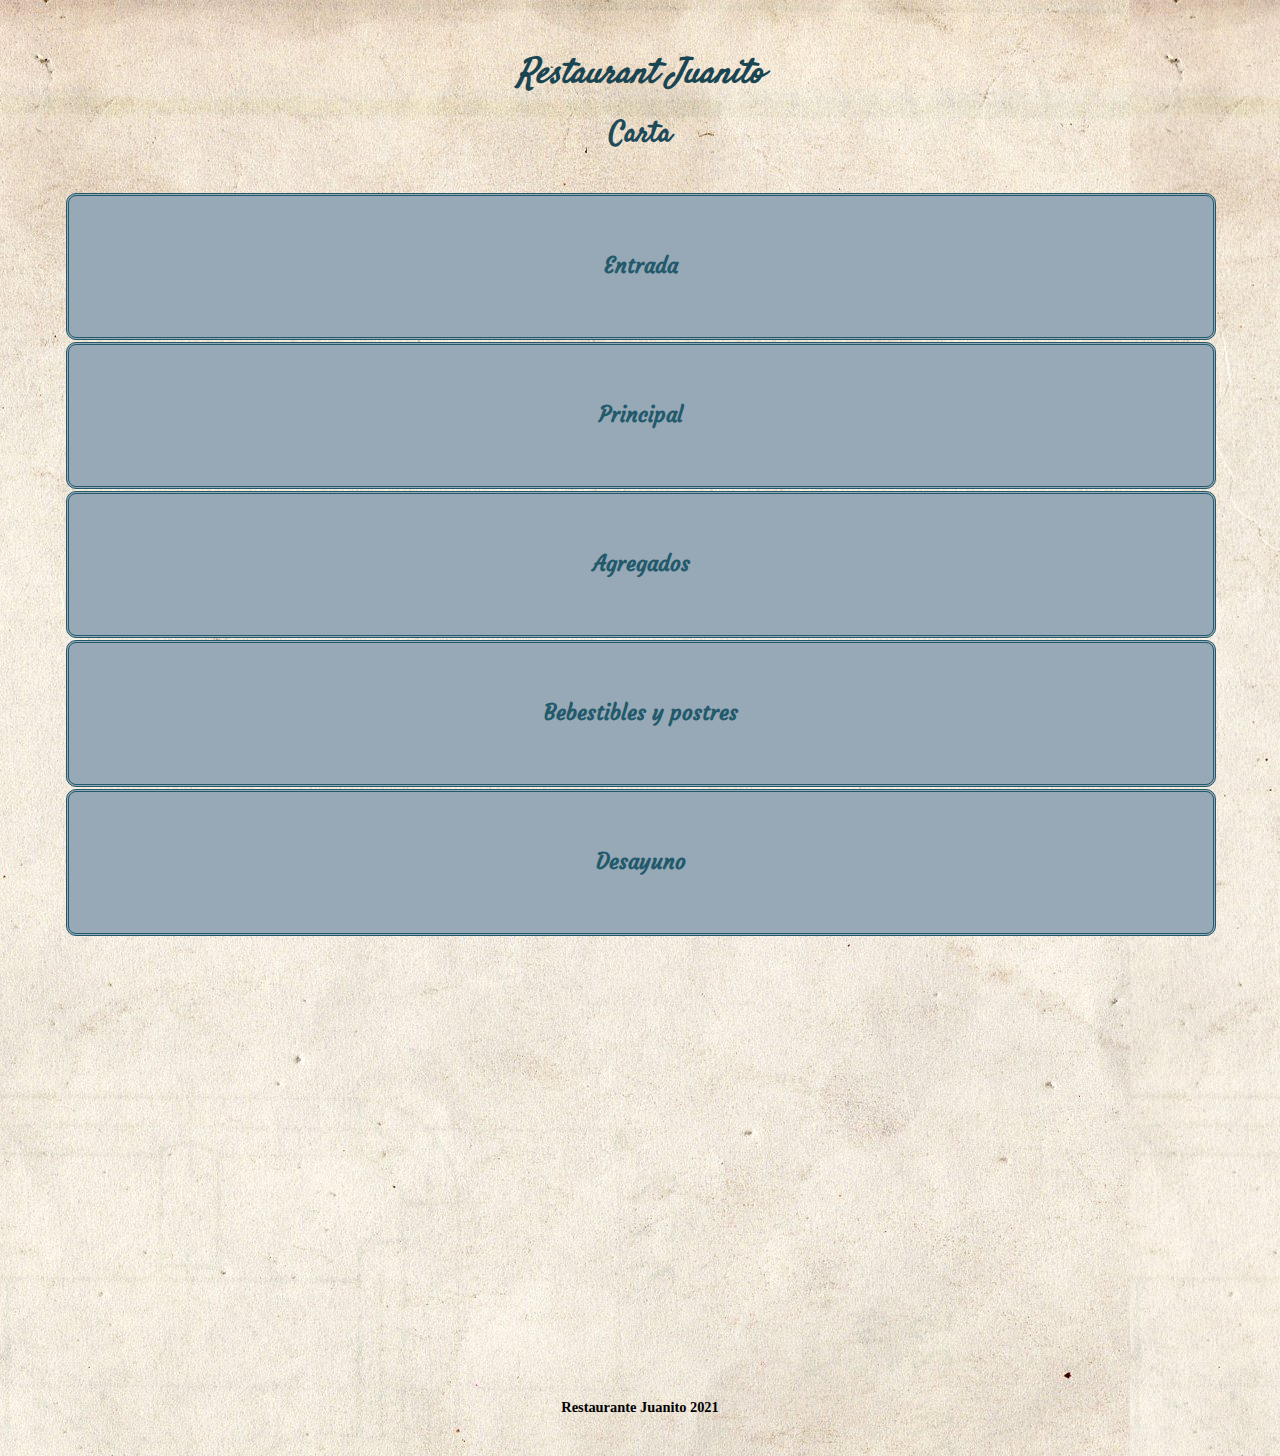
<file: index.html>
<!DOCTYPE html>
<html lang="es">
<head>
    <meta charset="UTF-8">
    <meta http-equiv="X-UA-Compatible" content="IE=edge">
    <meta name="viewport" content="width=device-width, initial-scale=1.0">
    <link rel="stylesheet" href="css/estilos_index.css" type="text/css">
    <link rel="shortcut icon" href="img/cuchilleria.png">

    <link rel="preconnect" href="https://fonts.googleapis.com">
    <link rel="preconnect" href="https://fonts.gstatic.com" crossorigin>
    <link href="https://fonts.googleapis.com/css2?family=Allison&family=Dancing+Script&display=swap" rel="stylesheet">
    <link href="https://fonts.googleapis.com/css2?family=Allison&family=Dancing+Script&family=Dosis&display=swap" rel="stylesheet">
    <link href="https://fonts.googleapis.com/css2?family=Caveat:wght@600&family=Cookie&family=Satisfy&family=Yanone+Kaffeesatz&display=swap" rel="stylesheet">
    <link href="https://fonts.googleapis.com/css2?family=Caveat:wght@600&family=Cookie&family=Courgette&family=Satisfy&family=Yanone+Kaffeesatz&display=swap" rel="stylesheet">
    <link href="https://fonts.googleapis.com/css2?family=Caveat:wght@600&family=Satisfy&family=Yanone+Kaffeesatz&display=swap" rel="stylesheet">
    <title>Restaurant Juanito </title>
</head>
<body>
    <div id="contenedor">
        <header>
            <h1><i>Restaurant Juanito</i></h1>
            <h2>Carta</h2>
           
        </header>
      </nav>  
            <ul id="button">
                <li><a href="Entradas.html">Entrada</a></li>
                <li><a href="Principales.html">Principal</a></li>
                <li><a href="Agregados.html">Agregados</a></li>
                <li><a href="Bebestibles.html">Bebestibles y postres</a></li>
                <li><a href="Desayunos.html">Desayuno</a></li>
                </ul>
        </nav>
        <footer>
            <h3> Restaurante Juanito 2021</h3>
        </footer>
    </div>  
</body>


</html>
</file>
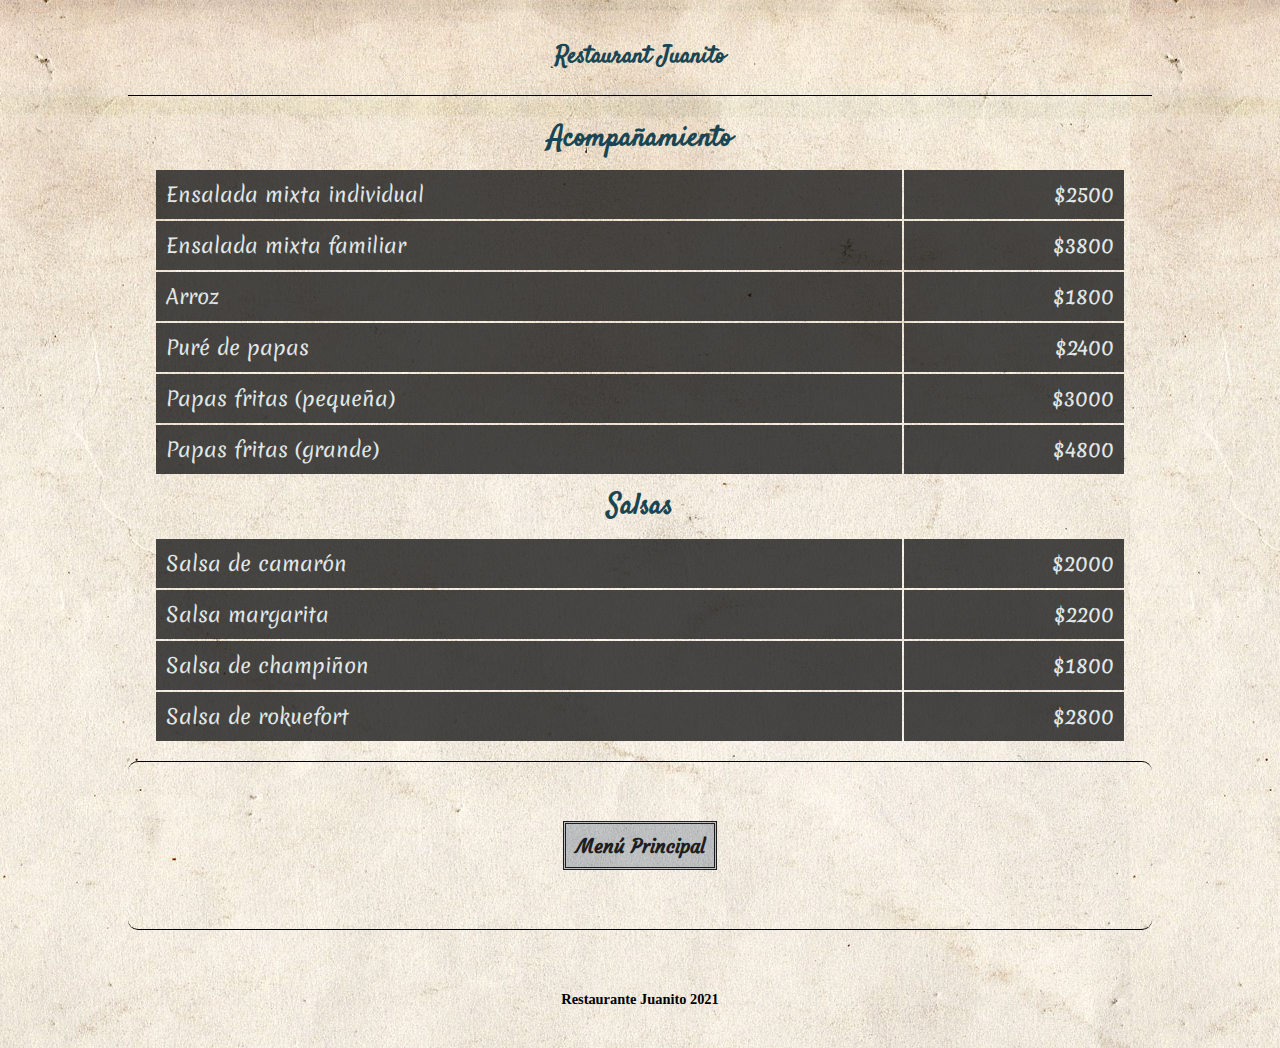
<file: Agregados.html>
<!DOCTYPE html>
<html lang="es">
<head>
    <meta charset="UTF-8">
    <meta http-equiv="X-UA-Compatible" content="IE=edge">
    <meta name="viewport" content="width=device-width, initial-scale=1.0">
    <link rel="stylesheet" href="css/estilos_html.css" type="text/css">
    <link rel="shortcut icon" href="img/cuchilleria.png">

    <link rel="preconnect" href="https://fonts.googleapis.com">
    <link rel="preconnect" href="https://fonts.gstatic.com" crossorigin>
    <link href="https://fonts.googleapis.com/css2?family=Satisfy&display=swap" rel="stylesheet">
    <link href="https://fonts.googleapis.com/css2?family=Caveat:wght@600&family=Satisfy&family=Yanone+Kaffeesatz&display=swap" rel="stylesheet">
    <link href="https://fonts.googleapis.com/css2?family=Courgette&family=Merienda&family=Satisfy&display=swap" rel="stylesheet">
    <link href="https://fonts.googleapis.com/css2?family=Courgette&display=swap" rel="stylesheet">
    <title>Restaurant Juanito </title>
</head>
<body>
    <div id="contenedor">
        <header>
            <h1>Restaurant Juanito</h1>
        </header>
        <section id="contenido">

            <div id="platos">
                <table>
                    <tr>
                        <th colspan="2" class="subTitulos"> Acompañamiento</th>
                    </tr>
                    <tbody id="divicionPlatos">
                       <tr>
                        <td>Ensalada mixta individual</td>
                        <td class="precio">$2500</td>
                      </tr>
                      <tr>
                        <td>Ensalada mixta familiar</td>
                        <td class="precio">$3800</td>
                      </tr>
                      <tr>
                        <td>Arroz</td>
                        <td class="precio">$1800</td>
                      </tr>
                      <tr>
                        <td>Puré de papas</td>
                        <td class="precio">$2400</td>
                      </tr>
                      <tr>
                        <td>Papas fritas (pequeña)</td>
                        <td class="precio">$3000</td>
                      </tr>
                      <tr>
                        <td>Papas fritas (grande)</td>
                        <td class="precio">$4800</td>
                      </tr>
                    </tbody>     
                <tbody>
                    <tr>
                        <th  class="subTitulos" colspan="2">Salsas</th>
                     </tr>
                     <tbody id="divicionPlatos">
                          <tr>
                              <td>Salsa de camarón</td>
                              <td class="precio">$2000</td>
                          </tr>
                      <tr>
                        <td>Salsa margarita</td>
                        <td class="precio">$2200</td>
                    </tr>
                    <tr>
                        <td>Salsa de champiñon</td>
                        <td class="precio">$1800</td>
                    </tr>
                    <tr>
                        <td>Salsa de rokuefort</td>
                        <td class="precio">$2800</td>
                    </tr>

                </tbody>

                </table>
                <br>
            </div>
            <div class="agregados">
                <a href="index.html">Menú Principal</a>

            </div>
            
        </section>
        <footer>
            <h3> Restaurante Juanito 2021</h3>
        </footer>
    </div>
    
</body>
</html>
</file>
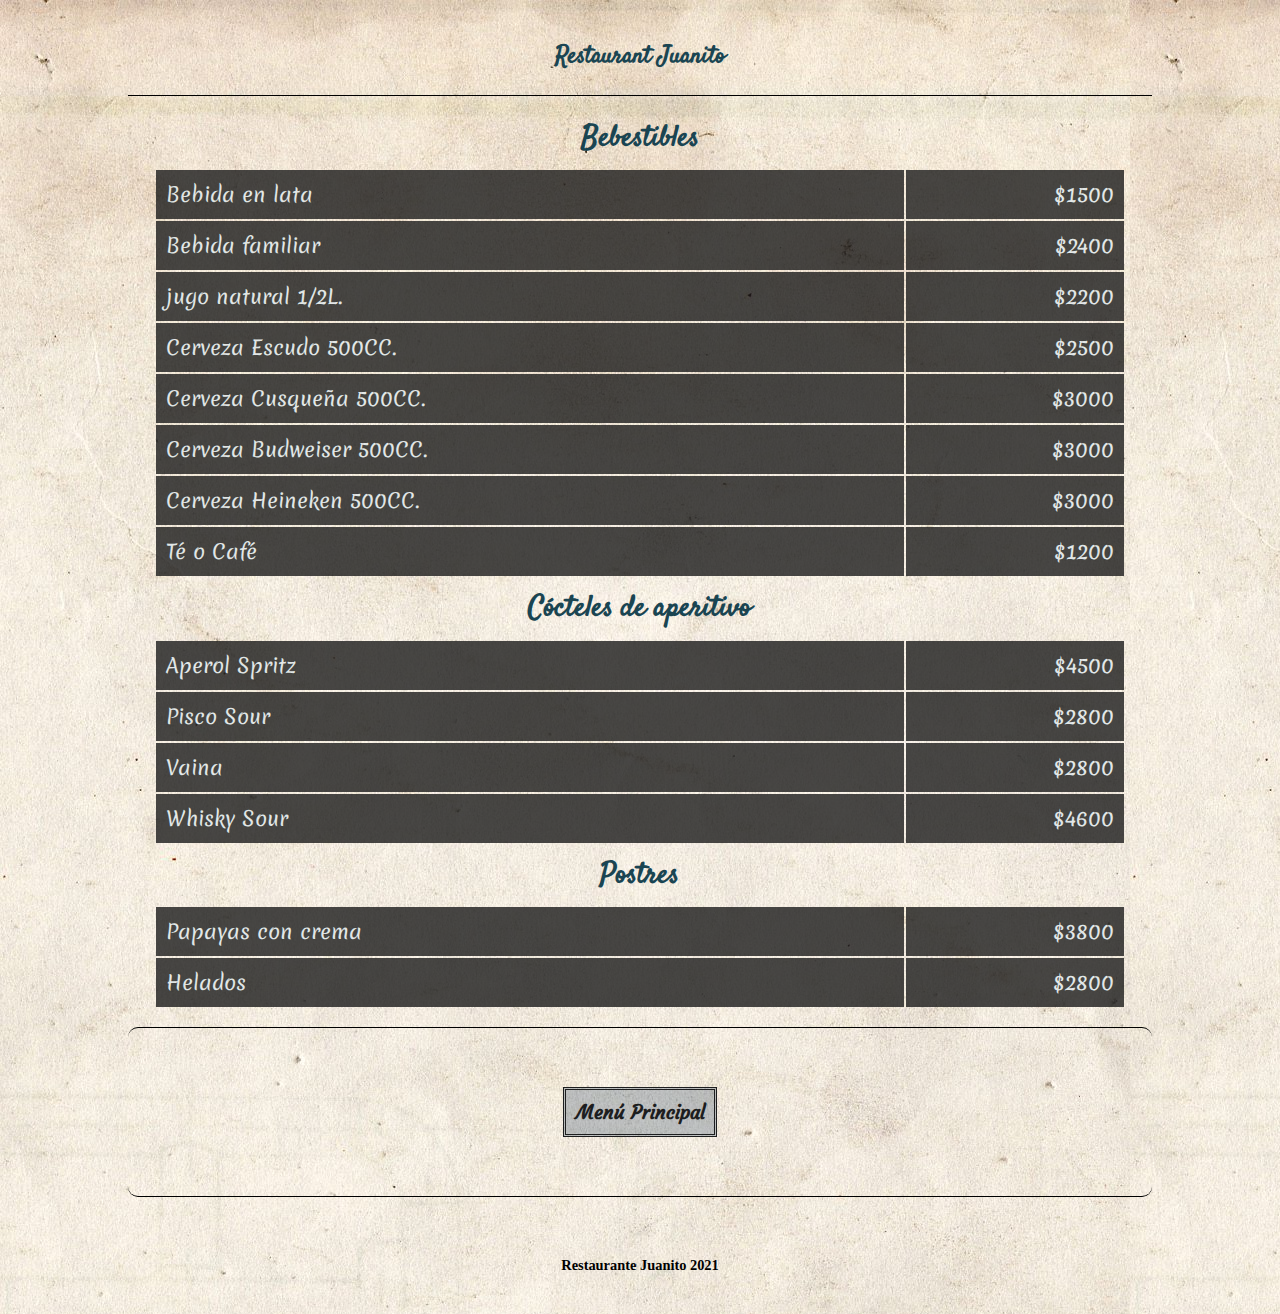
<file: Bebestibles.html>
<!DOCTYPE html>
<html lang="es">
<head>
    <meta charset="UTF-8">
    <meta http-equiv="X-UA-Compatible" content="IE=edge">
    <meta name="viewport" content="width=device-width, initial-scale=1.0">
    <link rel="stylesheet" href="css/estilos_html.css" type="text/css">
    <link rel="shortcut icon" href="img/cuchilleria.png">

    <link rel="preconnect" href="https://fonts.googleapis.com">
    <link rel="preconnect" href="https://fonts.gstatic.com" crossorigin>
    <link href="https://fonts.googleapis.com/css2?family=Poppins:wght@200&display=swap" rel="stylesheet">
    <link href="https://fonts.googleapis.com/css2?family=Caveat:wght@600&family=Satisfy&family=Yanone+Kaffeesatz&display=swap" rel="stylesheet">
    <link href="https://fonts.googleapis.com/css2?family=Courgette&family=Merienda&family=Satisfy&display=swap" rel="stylesheet">
    <link href="https://fonts.googleapis.com/css2?family=Courgette&display=swap" rel="stylesheet">
    


    <title>Restaurant Juanito </title>
</head>
<body>
    <div id="contenedor">
        <header>
            <h1>Restaurant Juanito</h1>
        </header>
        <section id="contenido">

            <div id="platos">
                <table>
                    <div id="divicionPlatos">
                    <tr>
                        <th colspan="2" class="subTitulos"> Bebestibles</th>
                    </tr>
                    <tbody id="divicionPlatos">
                       <tr>
                        <td>Bebida en lata</td>
                        <td class="precio">$1500</td>
                      </tr>
                      <tr>
                        <td>Bebida familiar</td>
                        <td class="precio">$2400</td>
                      </tr>
                      <tr>
                        <td>jugo natural 1/2L.</td>
                        <td class="precio">$2200</td>
                      </tr>
                      <tr>
                        <td>Cerveza Escudo 500CC.</td>
                        <td class="precio">$2500</td>
                      </tr>
                      <tr>
                        <td>Cerveza Cusqueña 500CC.</td>
                        <td class="precio">$3000</td>
                      </tr>
                      <tr>
                        <td>Cerveza Budweiser 500CC.</td>
                        <td class="precio">$3000</td>
                      </tr>
                      <tr>
                        <td>Cerveza Heineken 500CC.</td>
                        <td class="precio">$3000</td>
                      </tr>
                      <tr>
                        <td>Té o Café</td>
                        <td class="precio">$1200</td>
                      </tr>
                    </tbody>
                      <!---Entrada-->

                      <tr>
                        <th  class="subTitulos" colspan="2">Cócteles de aperitivo</th>
                     </tr>
                     <tbody id="divicionPlatos">
                          <tr>
                              <td>Aperol Spritz</td>
                              <td class="precio">$4500</td>
                          </tr>
                      <tr>
                        <td>Pisco Sour</td>
                        <td class="precio">$2800</td>
                    </tr>
                    <tr>
                        <td>Vaina</td>
                        <td class="precio">$2800</td>
                    </tr>
                    <tr>
                        <td>Whisky Sour</td>
                        <td class="precio">$4600</td>
                    </tr>
                   
                </tbody>
                <tbody>
                    <tr>
                        <th  class="subTitulos" colspan="2">Postres</th>
                     </tr>
                     <tbody id="divicionPlatos">
                          <tr>
                              <td>Papayas con crema</td>
                              <td class="precio">$3800</td>
                          </tr>
                      <tr>
                        <td>Helados</td>
                        <td class="precio">$2800</td>
                    </tr>
                </tbody>
            </div>
                </table>
                <br>
            </div>
            <div class="agregados">
                <a href="index.html">Menú Principal</a>

            </div>
            
        </section>
        <footer>
            <h3> Restaurante Juanito 2021</h3>
        </footer>
    </div>
    
</body>
</html>
</file>
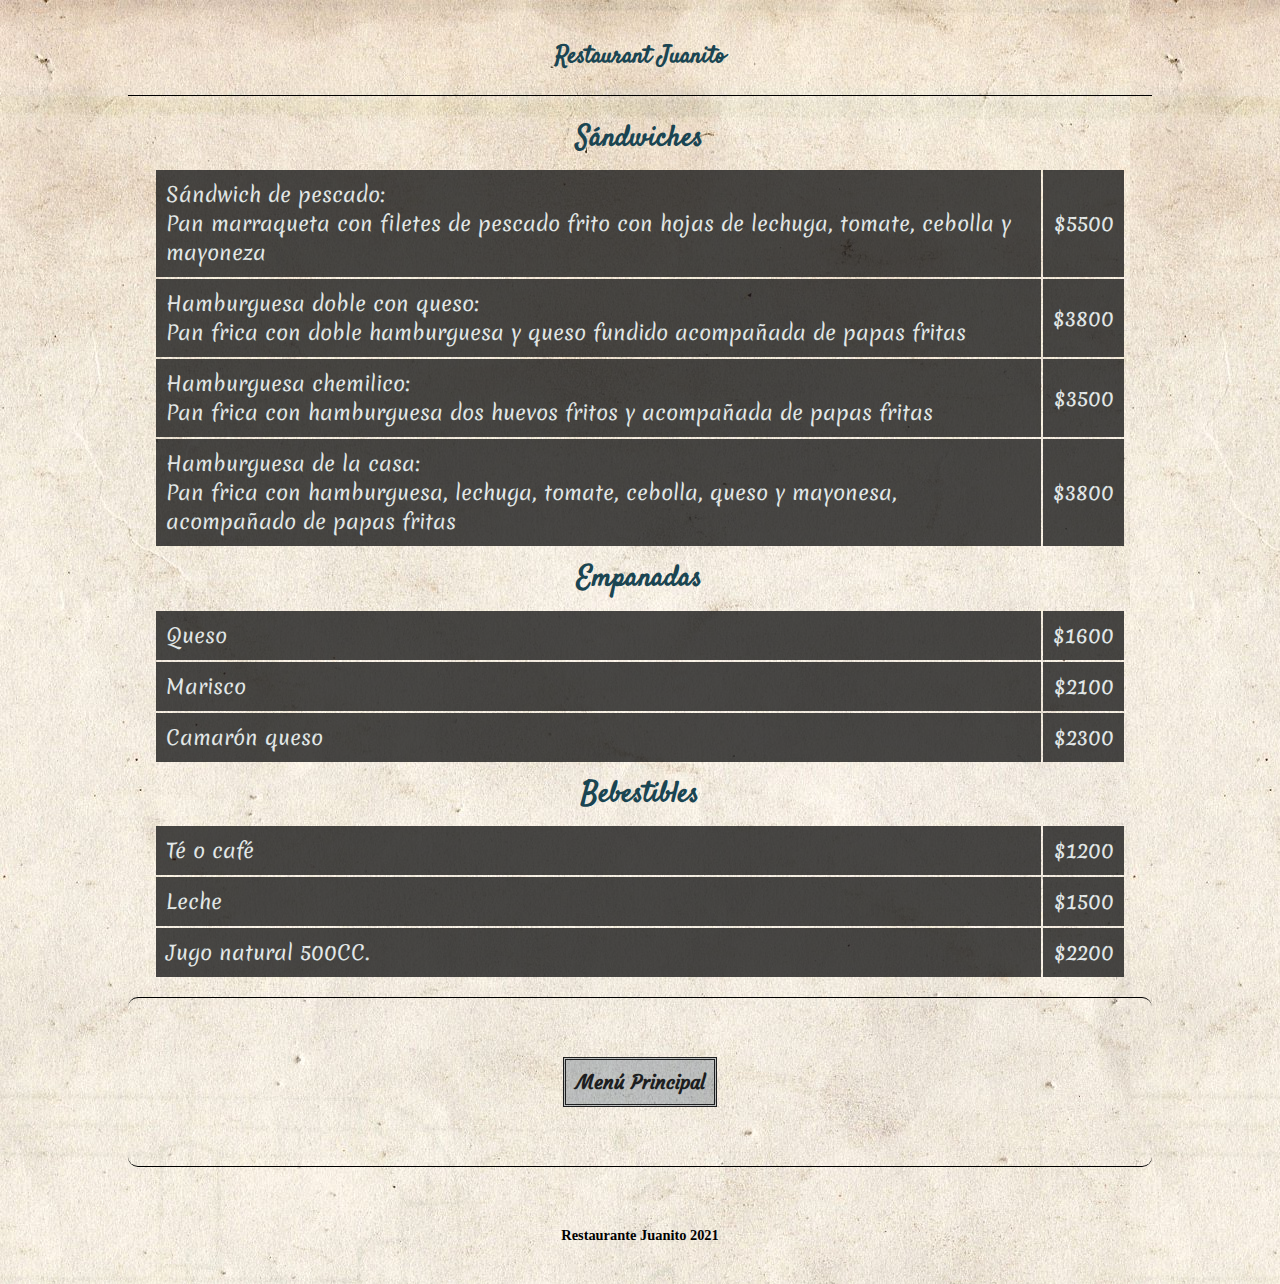
<file: Desayunos.html>
<!DOCTYPE html>
<html lang="es">
<head>
    <meta charset="UTF-8">
    <meta http-equiv="X-UA-Compatible" content="IE=edge">
    <meta name="viewport" content="width=device-width, initial-scale=1.0">
    <link rel="stylesheet" href="css/estilos_html.css" type="text/css">
    <link rel="shortcut icon" href="img/cuchilleria.png">

    <link rel="preconnect" href="https://fonts.googleapis.com">
    <link rel="preconnect" href="https://fonts.gstatic.com" crossorigin>
    <link href="https://fonts.googleapis.com/css2?family=Poppins:wght@200&display=swap" rel="stylesheet">
    <link href="https://fonts.googleapis.com/css2?family=Caveat:wght@600&family=Satisfy&family=Yanone+Kaffeesatz&display=swap" rel="stylesheet">
    <link href="https://fonts.googleapis.com/css2?family=Courgette&family=Merienda&family=Satisfy&display=swap" rel="stylesheet">
    <link href="https://fonts.googleapis.com/css2?family=Courgette&display=swap" rel="stylesheet">
    


    <title>Restaurant Juanito </title>
</head>
<body>
    <div id="contenedor">
        <header>
            <h1>Restaurant Juanito</h1>
        </header>
        <section id="contenido">

            <div id="platos">
                <table>
                    <div id="divicionPlatos">
                    <tr>
                        <th colspan="2" class="subTitulos"> Sándwiches</th>
                    </tr>
                    <tbody id="divicionPlatos">
                       <tr>
                        <td>Sándwich de pescado: <br>
                        Pan marraqueta con filetes de pescado frito con hojas de lechuga, tomate, cebolla y mayoneza</td>
                        <td class="precio">$5500</td>
                      </tr>
                      <tr>
                        <td>Hamburguesa doble con queso: <br>
                        Pan frica con doble hamburguesa y queso fundido acompañada de papas fritas</td>
                        <td class="precio">$3800</td>
                      </tr>
                      <tr>
                        <td>Hamburguesa chemilico: <br>
                        Pan frica con hamburguesa dos huevos fritos y acompañada de papas fritas</td>
                        <td class="precio">$3500</td>
                      </tr>
                      <tr>
                        <td>Hamburguesa de la casa: <br>
                        Pan frica con hamburguesa, lechuga, tomate, cebolla, queso y mayonesa, acompañado de papas fritas</td>
                        <td class="precio">$3800</td>
                      </tr>
                    </tbody>
                      <!---Entrada-->

                      <tr>
                        <th  class="subTitulos" colspan="2">Empanadas</th>
                     </tr>
                     <tbody id="divicionPlatos">
                          <tr>
                              <td>Queso</td>
                              <td class="precio">$1600</td>
                          </tr>
                      <tr>
                        <td>Marisco</td>
                        <td class="precio">$2100</td>
                    </tr>
                    <tr>
                        <td>Camarón queso</td>
                        <td class="precio">$2300</td>
                    </tr>
                </tbody>
                <tbody>
                    <tr>
                        <th  class="subTitulos" colspan="2">Bebestibles</th>
                     </tr>
                     <tbody id="divicionPlatos">
                          <tr>
                              <td>Té o café</td>
                              <td class="precio">$1200</td>
                          </tr>
                      <tr>
                        <td>Leche</td>
                        <td class="precio">$1500</td>
                    </tr>
                    <tr>
                        <td>Jugo natural 500CC.</td>
                        <td class="precio">$2200</td>
                    </tr>
                </tbody>
            </div>
                </table>
                <br>
            </div>
            <div class="agregados">
                <a href="index.html">Menú Principal</a>

            </div>
            
        </section>
        <footer>
            <h3> Restaurante Juanito 2021</h3>
        </footer>
    </div>
    
</body>
</html>
</file>
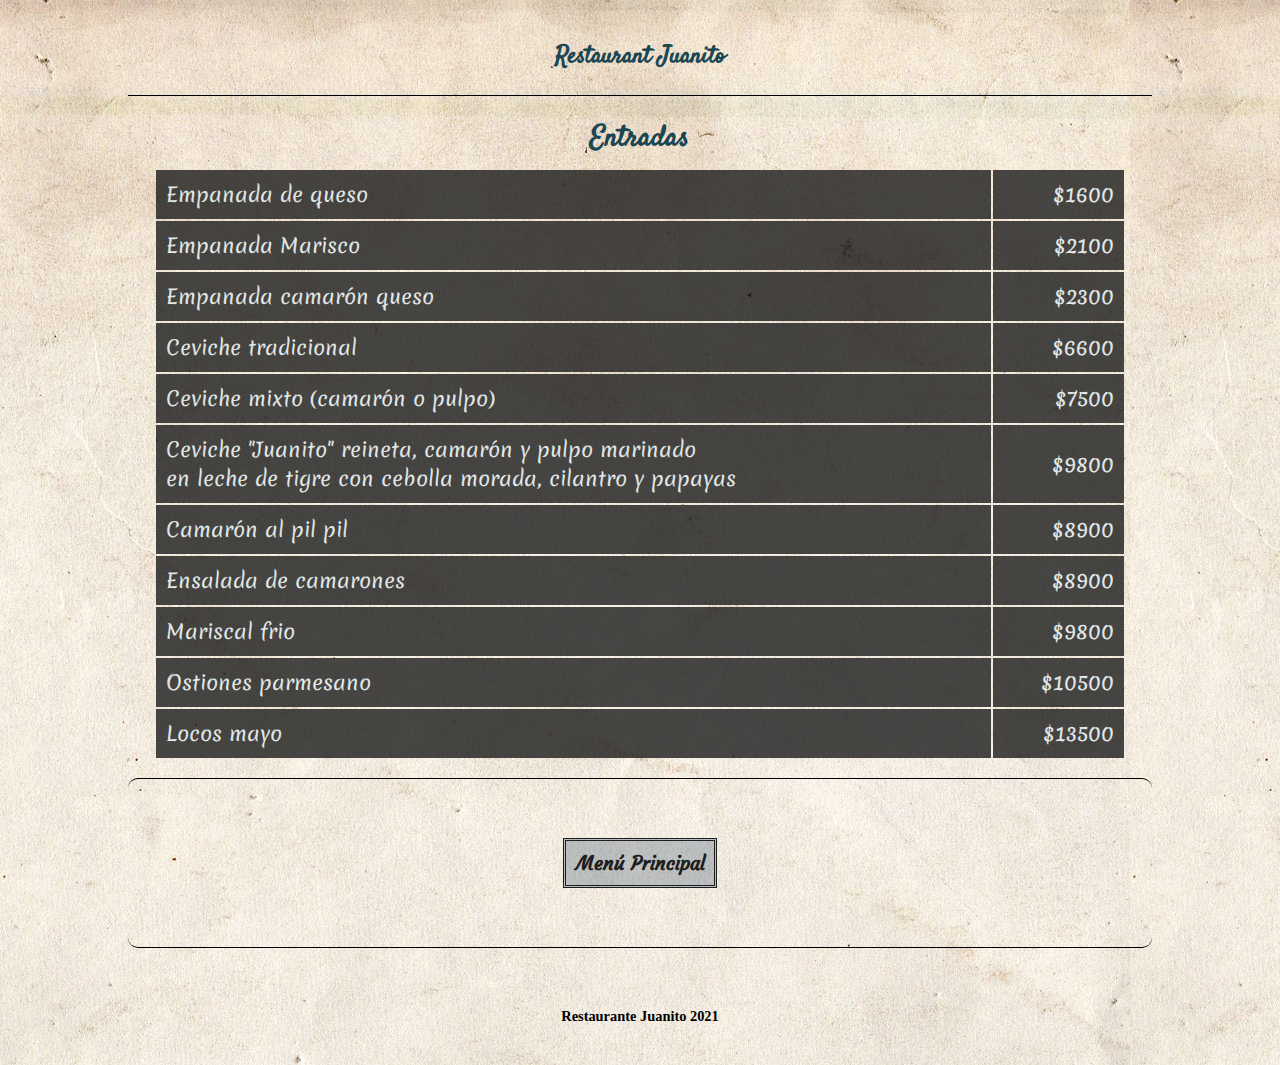
<file: Entradas.html>
<!DOCTYPE html>
<html lang="es">
<head>
    <meta charset="UTF-8">
    <meta http-equiv="X-UA-Compatible" content="IE=edge">
    <meta name="viewport" content="width=device-width, initial-scale=1.0">
    <link rel="stylesheet" href="css/estilos_html.css" type="text/css">
    <link rel="shortcut icon" href="img/cuchilleria.png">

    <link rel="preconnect" href="https://fonts.googleapis.com">
    <link rel="preconnect" href="https://fonts.gstatic.com" crossorigin>
    <link href="https://fonts.googleapis.com/css2?family=Poppins:wght@200&display=swap" rel="stylesheet">
    <link href="https://fonts.googleapis.com/css2?family=Caveat:wght@600&family=Satisfy&family=Yanone+Kaffeesatz&display=swap" rel="stylesheet">
    <link href="https://fonts.googleapis.com/css2?family=Courgette&family=Satisfy&display=swap" rel="stylesheet">
    <link href="https://fonts.googleapis.com/css2?family=Courgette&family=Merienda&family=Satisfy&display=swap" rel="stylesheet">
    <link href="https://fonts.googleapis.com/css2?family=Courgette&display=swap" rel="stylesheet">

    <title>Restaurant Juanito </title>
</head>
<body>
    <div id="contenedor">
        <header>
            <h1>Restaurant Juanito</h1>
        </header>
        <section id="contenido">

            <div id="platos">
                <table>
                    <div id="divicionPlatos">
                    <tr>
                        <th colspan="2" class="subTitulos"> Entradas</th>
                    </tr>
                    <tbody id="divicionPlatos">
                       <tr>
                        <td>Empanada de queso</td>
                        <td class="precio">$1600</td>
                      </tr>
                      <tr>
                        <td>Empanada Marisco</td>
                        <td class="precio">$2100</td>
                      </tr>
                      <tr>
                        <td>Empanada camarón queso</td>
                        <td class="precio">$2300</td>
                      </tr>
                      <tr>
                        <td>Ceviche tradicional</td>
                        <td class="precio">$6600</td>
                      </tr>
                      <tr>
                        <td>Ceviche mixto (camarón o pulpo)</td>
                        <td class="precio">$7500</td>
                      </tr>
                      <tr>
                        <td><p>Ceviche "Juanito" reineta, camarón y pulpo marinado <br>
                            en leche de tigre con cebolla morada, cilantro y papayas</p>
                        </td>
                        <td class="precio">$9800</td>
                      </tr>
                      <tr>
                        <td>Camarón al pil pil</td>
                        <td class="precio">$8900</td>
                      </tr>
                      <tr>
                        <td>Ensalada de camarones</td>
                        <td class="precio">$8900</td>
                      </tr>
                      <tr>
                        <td>Mariscal frio</td>
                        <td class="precio">$9800</td>
                      </tr>
                      <tr>
                        <td>Ostiones parmesano</td>
                        <td class="precio">$10500</td>
                      </tr>
                      <tr>
                        <td>Locos mayo</td>
                        <td class="precio">$13500</td>
                      </tr>
                    </tbody>
                </div>                  
                </table>
                <br>
            </div>
            <div class="agregados">
                <a href="index.html">Menú Principal</a>

            </div>
            
        </section>
        <footer>
            <h3> Restaurante Juanito 2021</h3>
            
        </footer>
    </div>
    
</body>
</html>
</file>
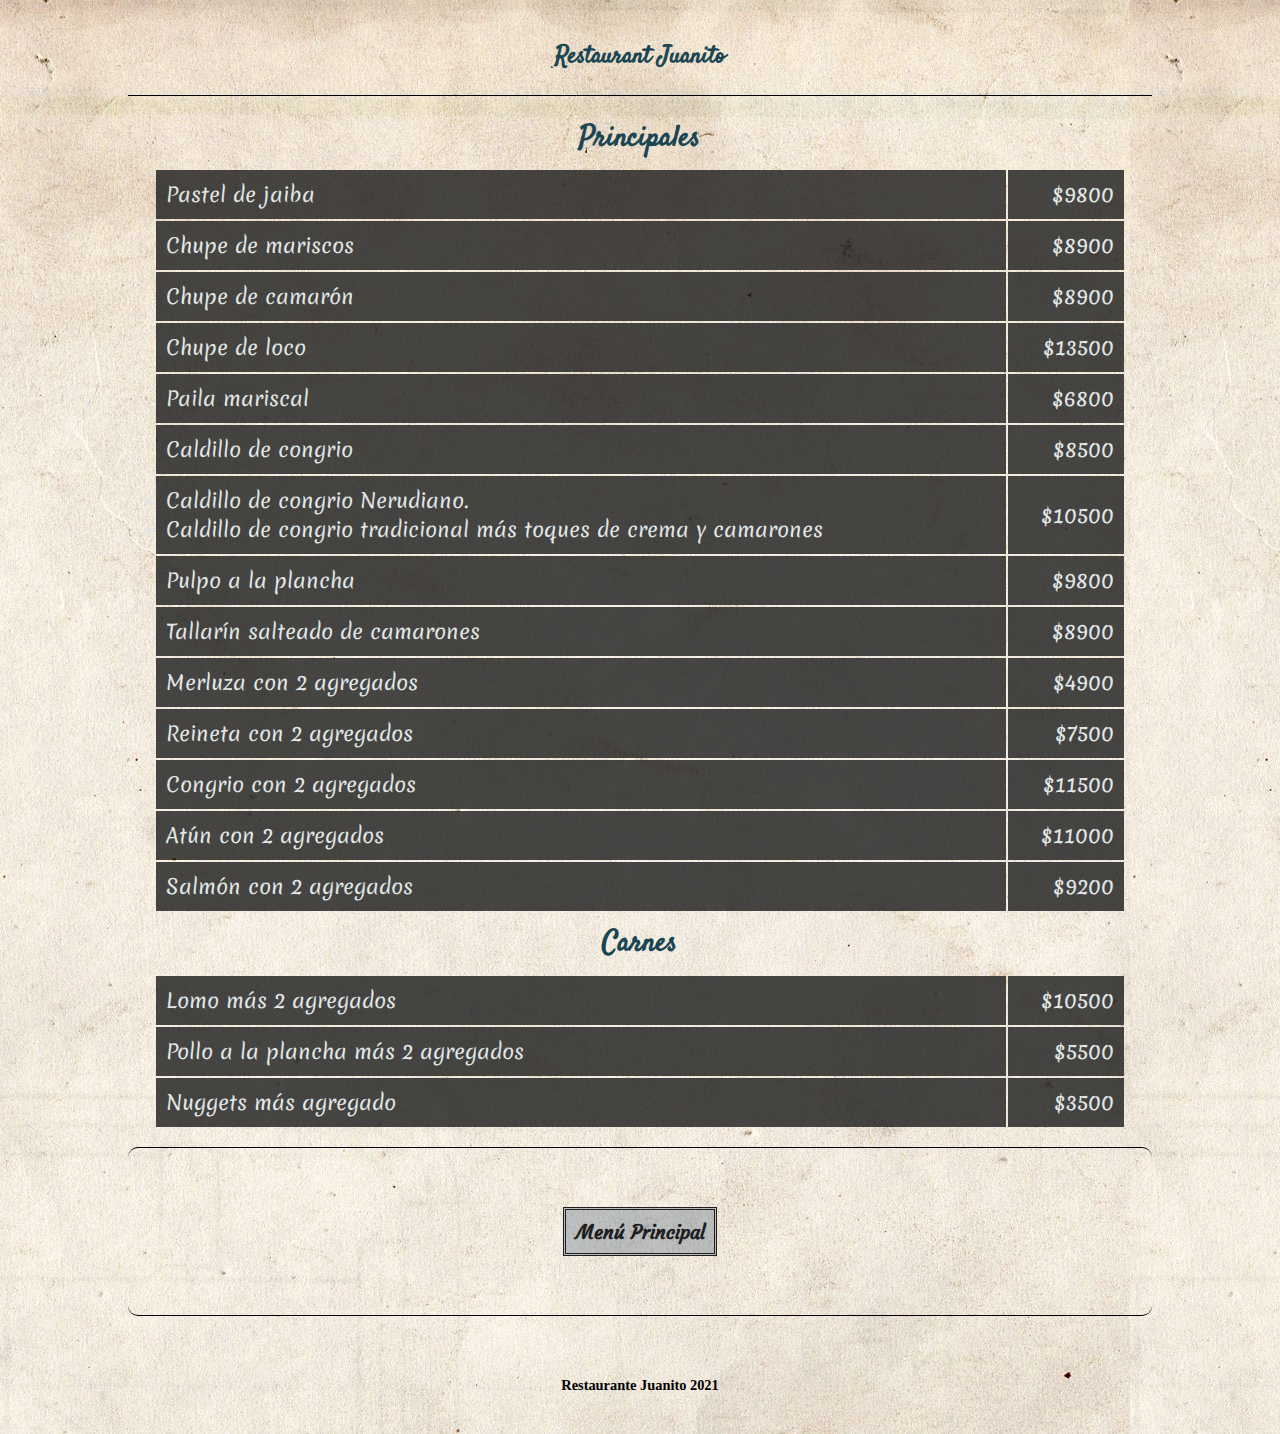
<file: Principales.html>
<!DOCTYPE html>
<html lang="es">
<head>
    <meta charset="UTF-8">
    <meta http-equiv="X-UA-Compatible" content="IE=edge">
    <meta name="viewport" content="width=device-width, initial-scale=1.0">
    <link rel="stylesheet" href="css/estilos_html.css" type="text/css">
    <link rel="shortcut icon" href="img/cuchilleria.png">

    <link rel="preconnect" href="https://fonts.googleapis.com">
    <link rel="preconnect" href="https://fonts.gstatic.com" crossorigin>
    <link href="https://fonts.googleapis.com/css2?family=Caveat:wght@600&family=Satisfy&family=Yanone+Kaffeesatz&display=swap" rel="stylesheet">
    <link href="https://fonts.googleapis.com/css2?family=Courgette&family=Satisfy&display=swap" rel="stylesheet">
    <link href="https://fonts.googleapis.com/css2?family=Courgette&family=Merienda&family=Satisfy&display=swap" rel="stylesheet">
    <link href="https://fonts.googleapis.com/css2?family=Courgette&display=swap" rel="stylesheet">
    <title>Restaurant Juanito </title>
</head>
<body>
    <div id="contenedor">
        <header>
            <h1>Restaurant Juanito</h1>
        </header>
        <section id="contenido">

            <div id="platos">
                <table>
                    <div id="divicionPlatos">
                      <!---Principales-->

                      <tr>
                        <th  class="subTitulos" colspan="2">Principales</th>
                     </tr>
                     <tbody id="divicionPlatos">
                          <tr>
                              <td>Pastel de jaiba</td>
                              <td class="precio">$9800</td>
                          </tr>
                      <tr>
                        <td>Chupe de mariscos</td>
                        <td class="precio">$8900</td>
                    </tr>
                    <tr>
                        <td>Chupe de camarón</td>
                        <td class="precio">$8900</td>
                    </tr>
                    <tr>
                        <td>Chupe de loco</td>
                        <td class="precio">$13500</td>
                    </tr>
                    <tr>
                        <td>Paila mariscal</td>
                        <td class="precio">$6800</td>
                    </tr>
                    <tr>
                        <td>Caldillo de congrio</td>
                        <td class="precio">$8500</td>
                    </tr>
                    <tr>
                        <td>
                            <ul>
                                <li>Caldillo de congrio Nerudiano.</li>
                                <li>Caldillo de congrio tradicional más toques de crema y camarones</li>
                            </ul>
                        </td>
                        <td class="precio">$10500</td>
                    </tr>

                    <tr>
                        <td>Pulpo a la plancha</td>
                        <td class="precio">$9800</td>
                    </tr>
                    <tr>
                        <td>Tallarín salteado de camarones</td>
                        <td class="precio">$8900</td>
                    </tr>
                    <tr>
                        <td>Merluza con 2 agregados</td>
                        <td class="precio">$4900</td>
                    </tr>
                    <tr>
                        <td>Reineta con 2 agregados</td>
                        <td class="precio">$7500</td>
                    </tr>

                    <tr>
                        <td>Congrio con 2 agregados</td>
                        <td class="precio">$11500</td>
                    </tr>
                    <tr>
                        <td>Atún con 2 agregados</td>
                        <td class="precio">$11000</td>
                    </tr>
                    <tr>
                        <td>Salmón con 2 agregados</td>
                        <td class="precio">$9200 </td>
                        
                    </tr>
                </tbody>
                <tr>
                    <th  class="subTitulos" colspan="2">Carnes</th>
                 </tr>
                 <tbody id="divicionPlatos">
                      <tr>
                          <td>Lomo más 2 agregados</td>
                          <td class="precio">$10500</td>
                      </tr>
                  <tr>
                    <td>Pollo a la plancha más 2 agregados</td>
                    <td class="precio">$5500</td>
                </tr>
                <tr>
                    <td>Nuggets más agregado</td>
                    <td class="precio">$3500</td>
                </tr>
            </tbody>
                </table>
                <br>
            </div>
            <div class="agregados">
                <a href="index.html">Menú Principal</a>

            </div>
            
        </section>
        <footer>
            <h3> Restaurante Juanito 2021</h3>
        </footer>
    </div>
    
</body>
</html>
</file>
<file: css/estilos_index.css>
*{
    margin: 0px;
    padding: 0px;
    
}
body{
    background: url(../img/papel.jpg);
    color: #FFFF;
    width: auto;
    height: auto;

}
#contenedor{
width: 90%;
height: 100%;
margin: auto;
margin-top: 20px;
margin-bottom: 20px;
border-radius: 10px;

}
header{
height: 30%;
margin-block-end: 0.5%;
padding: 2%;
}

header h1{
    font-family: 'Satisfy', cursive;
    font-size: 215%;
    text-align: center;
    line-height: center;
    padding: 7px;
    color: rgb(26, 69, 82);
    font-weight: bolder;
}
header h2{
    font-family: 'Satisfy', cursive;
    font-size: 180%;
    text-align: center;
    line-height: center;
    padding: 7px;
    color: rgb(32, 74, 87);
    font-weight: bold;
    
}


nav{
    color: rgb(73, 25, 25);
    height: auto;
    width: 100%;
    padding-top: 5%;
    
}

#contenido{
    height: 80%;
    width: 100%;
    background: blue;
    margin-top: 10px;
    margin-right: 10px;
    margin-bottom: 10px;
    
}

.agregados{
    text-align: center;
    padding: 2%;
    background:#000;
    color: azure;
}
#divicionPlatos{
background: #000;
}

aside{
    width: 19%;
    background: green;
    margin-top: 10px;
    float: right;
}
aside h2{
    font-size: 50px;
    text-align: center;
    line-height: center;
}

footer{
    height: 100%;
    width: 100%;
    margin-left: center;
    margin-right: center;

}
footer h3{
    font-size: 90%;
    text-align: center;
    line-height: center;
    padding: 20px;
    color: #000;
    padding-top: 40%;
}

/*menu*/
#button {
    width: 100%;
    height: 100%;
    text-align: center;
    line-height: center;
    padding: 1px;
    
    }

#button li {
    display: grid;
    padding: 1px;
}

#button li a {
    font-family: 'Courgette', cursive;
    text-align: center;
    align-items: center;
    font-size: 130%;
    font-weight: 600;
    text-decoration: none; 
    background-color: #97a8b6;
    padding: 5%; 
    color: rgb(34, 90, 107);
   

    border-radius: 10px;
    border: double;
          
}

#button li a:hover {
    background-color: #2586d7;
    margin-top:-2px;
    padding-bottom:12px;
}
</file>
<file: css/estilos_html.css>
*{
    margin: 0px;
    padding: 0px;
}
body{
    background: url(../img/papel.jpg);
    color: #FFFF;
    width: auto;
    height: auto;

}
#contenedor{
width: 80%;
margin: auto;
margin-top: 20px;
margin-bottom: 20px;
border-radius: 10px;
overflow: hidden;

}
header{
height: 20%;
margin-block-end: 0.5%;
padding: 2%;
border-bottom: solid 1.9px black;

}
/* TITULO RESTAURANT JUANITO*/
header h1{
    font-family: 'Satisfy', cursive;
    font-size: 150%;
    text-align: center;
    line-height: center;
    color: rgb(26, 69, 82);
}

nav{
    background: orange;
    padding: 0.5%;
    border-radius: 2px;
}
nav h2{
    font-size: 161%;
    text-align: center;
    line-height: center;

}

#contenido{
    height: 80%;
    width: 100%;
    margin-top: 10px;
    margin-right: 10px;
    margin-bottom: 10px;
    padding-bottom: 3%;
    
}


table{
    margin: auto;
    width: 95%;
  
}

table td {
    font-size: 20px;
    padding: 10px;

}

/*TITULOS DE LOS MENUS*/
.subTitulos{
    padding: 1%;
}
table tr{
    font-size: 26px;
    padding: 11px;

}

.precio{
    text-align: right;

}
.agregados{
    text-align: center;
    padding: 7%;
    text-decoration: none;
    color: rgb(231, 128, 31);
    border-top: solid black 1.9px;
    border-bottom: solid black 1.9px;
    border-radius: 10px;
}
/*boton*/
.agregados a{
    text-decoration: none;
    color: rgb(29, 30, 31);
    font-size: 120%;
    border: double ;
    padding: 0.5em;
    background-color: #475e7552;
    transition: background-color .5s;
    font-family: 'Courgette', cursive;
    font-weight: 600;
    

}
.agregados a:hover{
    background: white;
}

/*TABLA CONTENIDO COLOR Y TRASPARENCIA*/
#divicionPlatos{
background-color: #1b1b1b;
opacity: 0.8;
color: rgb(223, 230, 233);
font-family: 'Merienda', cursive;


}
/*sub titulo*/
table tr th{
    font-family: 'Satisfy', cursive;
    color: rgb(26, 69, 82);
    font-size: 110%;
}  




aside{
    width: 19%;
    background: green;
    margin-top: 10px;
    float: right;
}
aside h2{
    font-size: 50px;
    text-align: center;
    line-height: center;
}

footer{
    height: 20%;
    width: 100%;
    clear: both;
}
footer h3{
    font-size: 90%;
    text-align: center;
    line-height: center;
    padding: 20px;
    color: #000;
}
</file>
